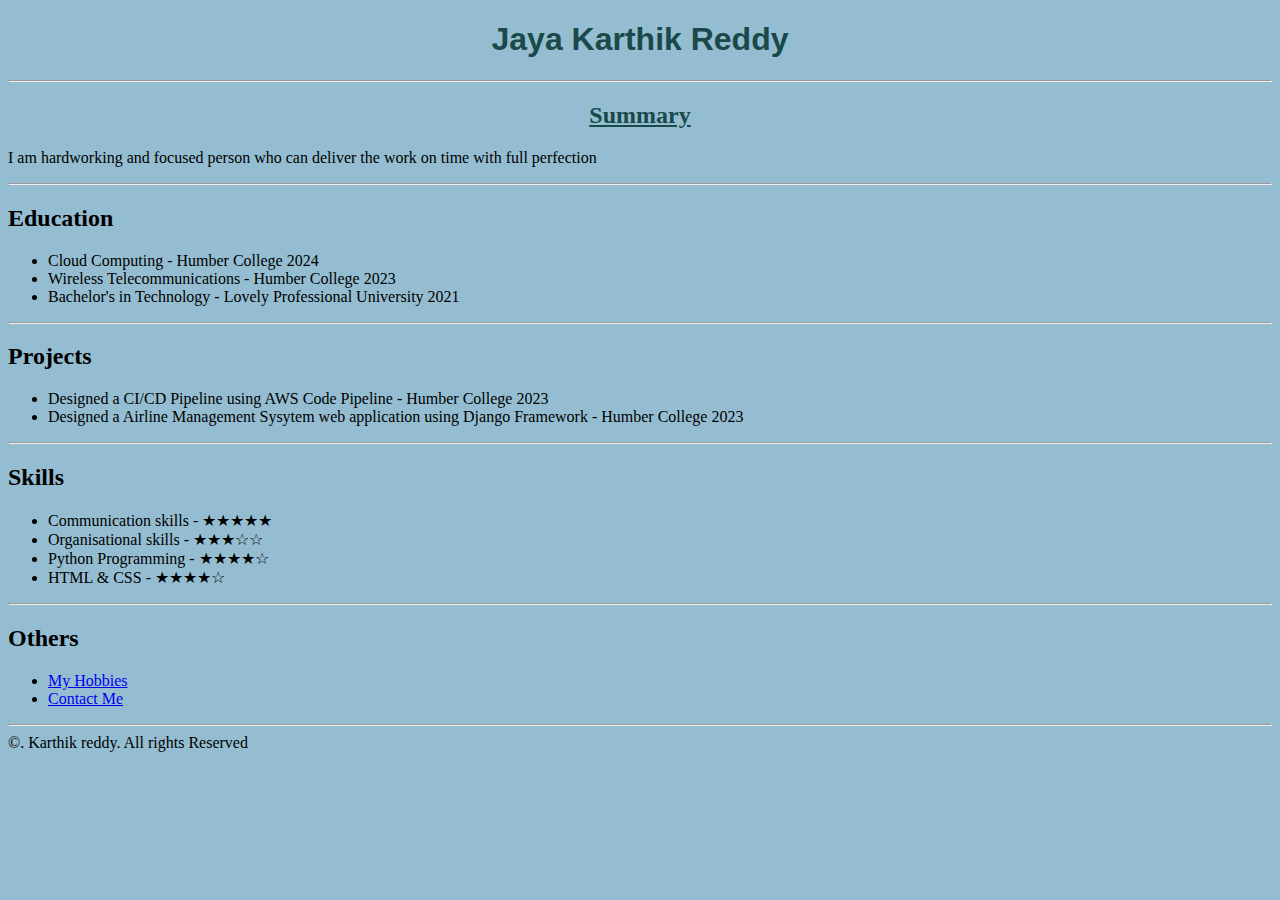
<file: index.html>
<!DOCTYPE html>
<html lang="en">
<head>
  <meta charset="UTF-8">
  <meta name="viewport" content="width=device-width, initial-scale=1.0">
  <link rel="stylesheet" href="styles.css">
  <title>Resume</title>
</head>
<body>
  <h1 class="name">Jaya Karthik Reddy</h1>
  <hr class="hr1"/>
  <h2 class="summary">Summary</h2>
  <p>I am hardworking and focused person who can deliver the work on time with full perfection</p>
  <hr class="hr2"/>
  <h2 class="education">Education</h2>
  <ul>
    <li>Cloud Computing - Humber College 2024</li>
    <li>Wireless Telecommunications - Humber College 2023</li>
    <li>Bachelor's in Technology - Lovely Professional University 2021</li>
  </ul>
  <hr/>
  <h2 class="Projects">Projects</h2>
  <ul>
    <li>Designed a CI/CD Pipeline using AWS Code Pipeline - Humber College 2023</li>
    <li>Designed a Airline Management Sysytem web application using Django Framework - Humber College 2023 </li>
  </ul>
  <hr/>
  <h2 class="Skills">Skills</h2>
  <ul>
    <li>
      Communication skills - &#9733;&#9733;&#9733;&#9733;&#9733;
    </li>
    <li>Organisational skills - &#9733;&#9733;&#9733;&#9734;&#9734;</li>
    <li>Python Programming - &#9733;&#9733;&#9733;&#9733;&#9734; </li>
    <li>HTML & CSS - &#9733;&#9733;&#9733;&#9733;&#9734;</li>
  </ul>
  <hr/>
  <h2 class="other">Others</h2>
  <ul>
    <li><a href="./hobbies.html">My Hobbies</a></li>
    <li><a href="./contact.html">Contact Me</a></li>
  </ul>
  <hr/>
  <footer class="footer">
    &#169;. Karthik reddy. All rights Reserved

  </footer>
</body>
</html>
</file>
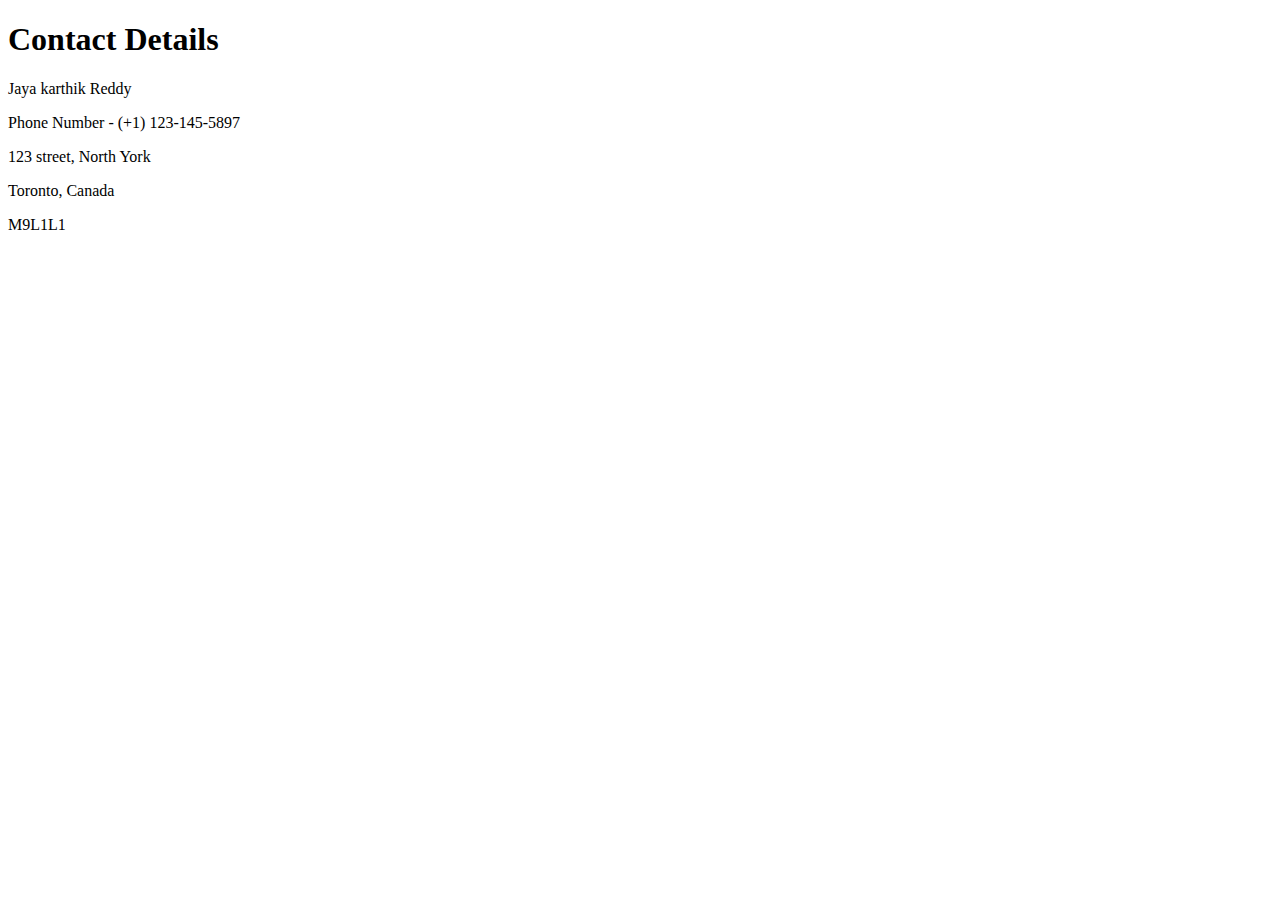
<file: contact.html>
<!DOCTYPE html>
<html lang="en">
<head>
  <meta charset="UTF-8">
  <meta name="viewport" content="width=device-width, initial-scale=1.0">
  <title>Contact Details</title>
</head>
<body>
  <h1>Contact Details</h1>
  <p>Jaya karthik Reddy</p>
  <p>Phone Number - (+1) 123-145-5897</p>
  <p>123 street, North York</p>
  <p>Toronto, Canada</p>
  <p>M9L1L1</p>
</body>
</html>
</file>
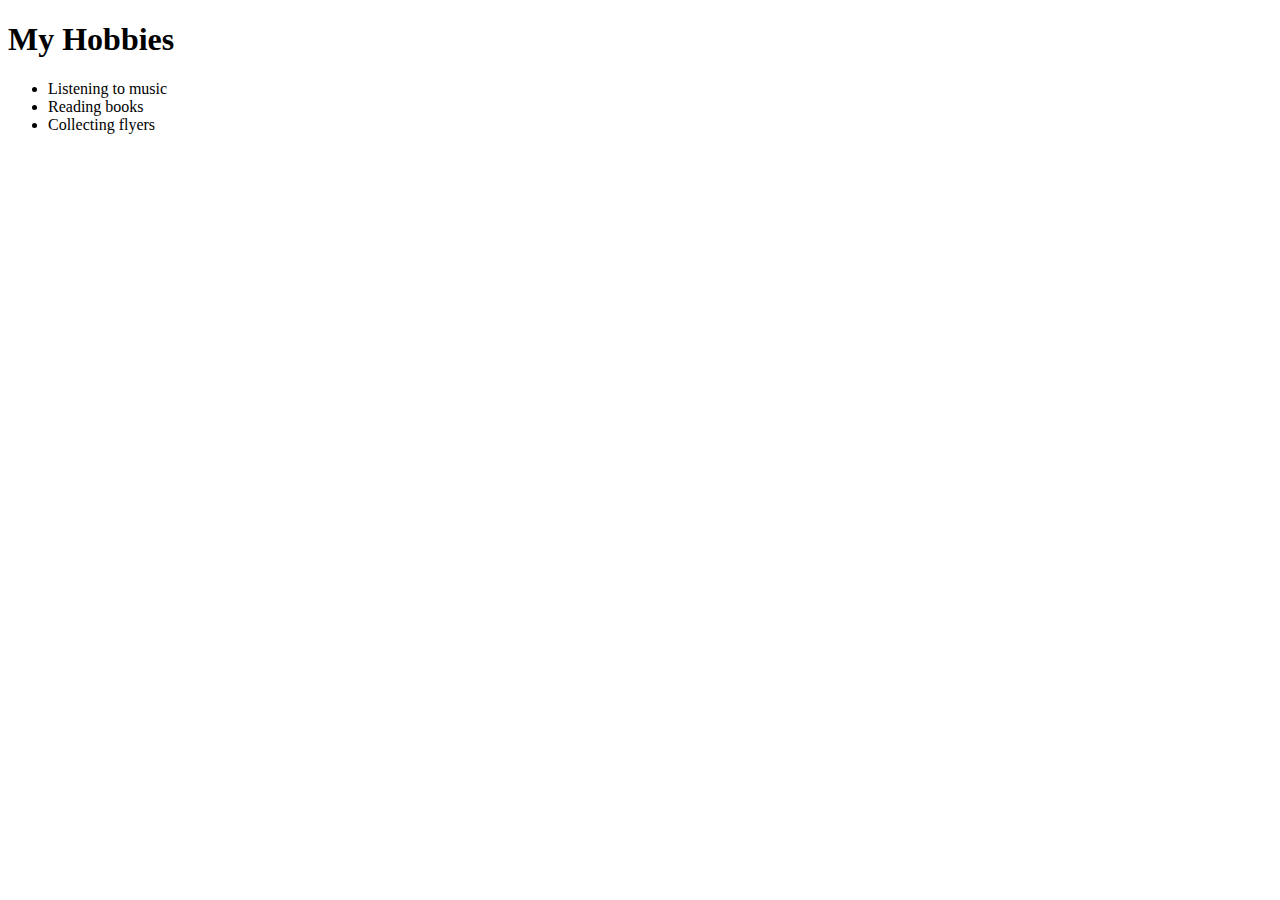
<file: hobbies.html>
<!DOCTYPE html>
<html lang="en">
<head>
  <meta charset="UTF-8">
  <meta name="viewport" content="width=device-width, initial-scale=1.0">
  <title>My Hobbies</title>
</head>
<body>
  <h1>My Hobbies</h1>
  <p>
    <ul>
      <li>Listening to music</li>
      <li>Reading books</li>
      <li>Collecting flyers</li>
    </ul>
  </p>
</body>
</html>
</file>
<file: styles.css>
body {
  background-color: #95bdd1;
  
}
.name {
  text-align: center;
  font-family: Arial;
  font-weight: bold;
  color:rgb(25, 73, 73);
  display: block;
  background: transparent;
}
.summary {
  text-align: center;
  text-decoration: underline;
  display: block;
  color: rgb(25, 73, 73);
}
.hr1 {
  background-color: black;
}
</file>
